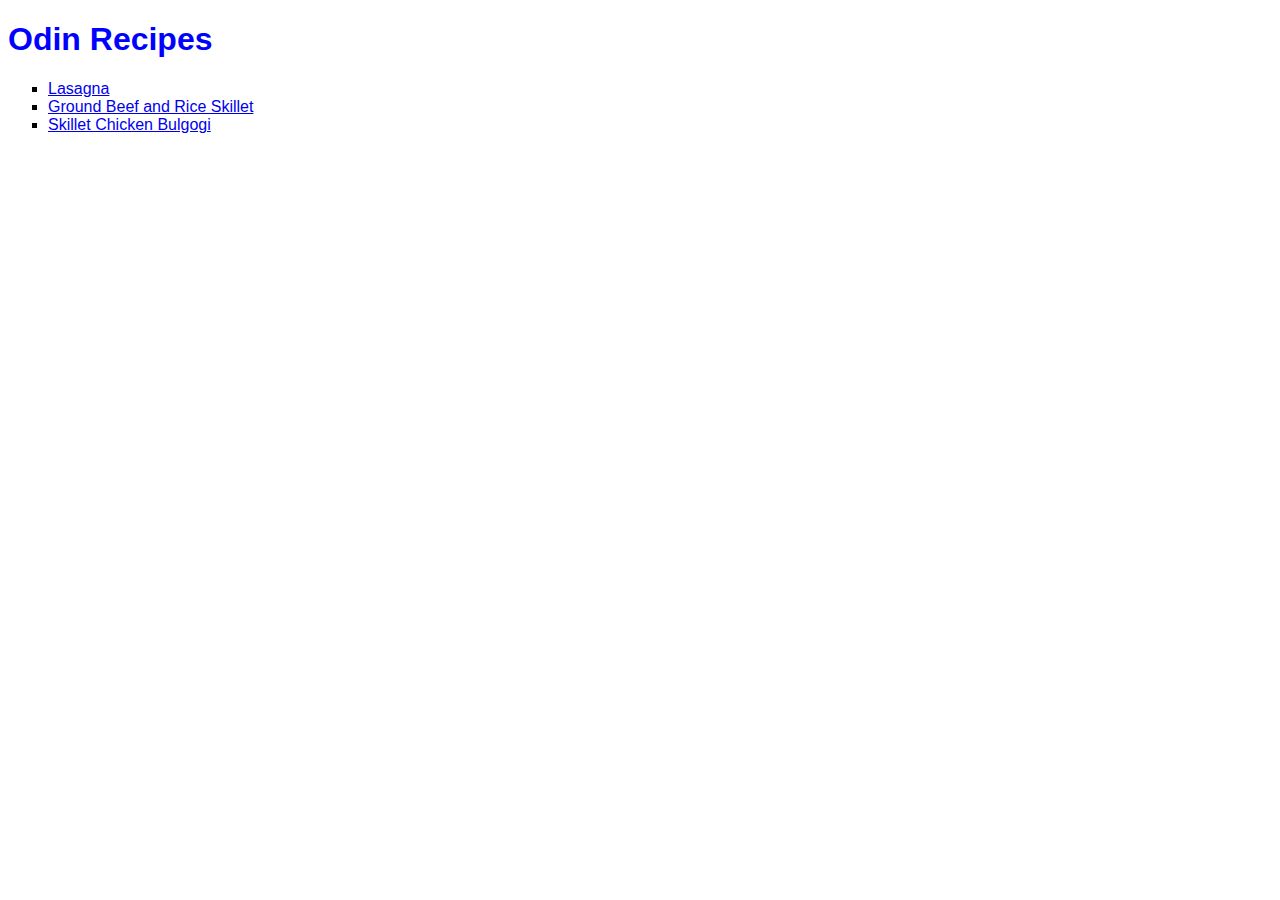
<file: index.html>
<!DOCTYPE html>
<html lang="en">
  <head>
    <meta charset="utf-8">
    <link rel="stylesheet" href="styles.css">
    <title>
      My Recipes
    </title>
  </head>

  <body>
    <h1 class = "recipe-title">
      Odin Recipes
    </h1>
    <ul class = "list">
      <li>
        <a href="./recipes/lasagna.html">Lasagna</a>
      </li>
      <li>
        <a href="./recipes/gbeefskillet.html">
          Ground Beef and Rice Skillet
        </a>
      </li>
       <li>
        <a href="./recipes/skilletchickenbulgogi.html">
          Skillet Chicken Bulgogi 
        </a>
      </li>
    </ul>
  </body>
</html>
</file>
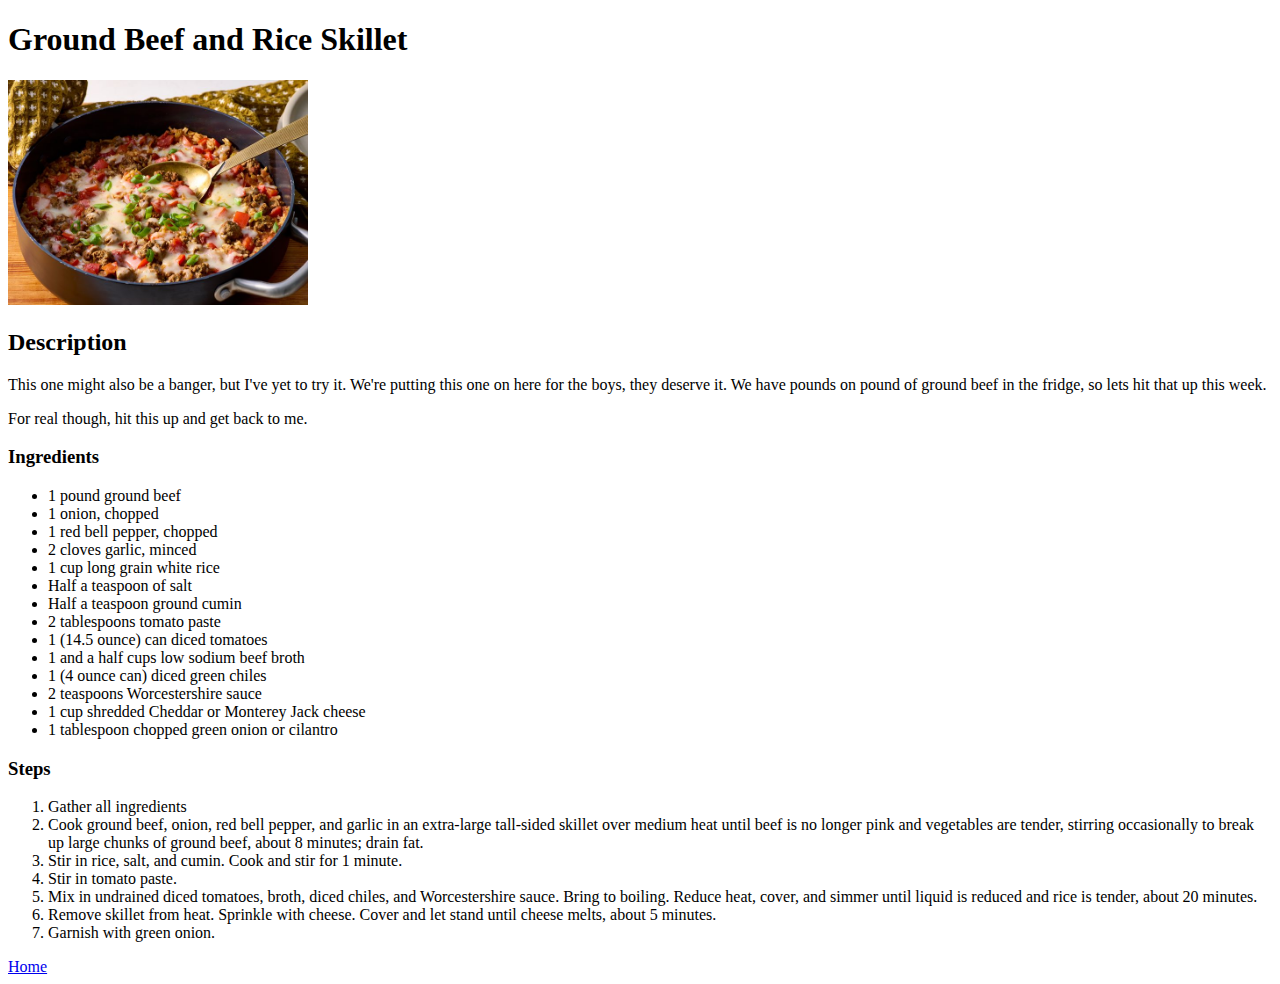
<file: recipes/gbeefskillet.html>
<!DOCTYPE html>
<html lang="en">
  <head>
    <meta charset="utf-8">
    <title>
      My Recipes
    </title>
  </head>
  <body>
    <h1>Ground Beef and Rice Skillet</h1>
    <img src="../images/gbeefskillet.jpg" width=300>
    <h2>
      Description
    </h2>
      <p>
        This one might also be a banger, but I've yet to try it. We're 
        putting this one on here for the boys, they deserve it.
        We have pounds on pound of ground beef in the fridge, so lets
        hit that up this week.
      </p>
      <p>
        For real though, hit this up and get back to me.
      </p>

      <h3>
        Ingredients
      </h3>
      <ul>
        <li>1 pound ground beef</li>
        <li>1 onion, chopped</li>
        <li>1 red bell pepper, chopped</li>
        <li>2 cloves garlic, minced</li>
        <li>1 cup long grain white rice</li>
        <li>Half a teaspoon of salt</li>
        <li>Half a teaspoon ground cumin</li>
        <li>2 tablespoons tomato paste</li>
        <li>1 (14.5 ounce) can diced tomatoes</li>
        <li>1 and a half cups low sodium beef broth</li>
        <li>1 (4 ounce can) diced green chiles</li>
        <li>2 teaspoons Worcestershire sauce</li>
        <li>1 cup shredded Cheddar or Monterey Jack cheese</li>
        <li>1 tablespoon chopped green onion or cilantro</li>
      </ul>
      <h3>
        Steps
      </h3>
      <ol>
        <li>Gather all ingredients</li>
        <li>
          Cook ground beef, onion, red bell pepper, and garlic in an
          extra-large tall-sided skillet over medium heat until beef is
          no longer pink and vegetables are tender, stirring occasionally
          to break up large chunks of ground beef, about 8 minutes; drain
          fat.
        </li>
        <li>
          Stir in rice, salt, and cumin. Cook and stir for 1 minute.
        </li>
        <li>Stir in tomato paste.</li>
        <li>
          Mix in undrained diced tomatoes, broth, diced chiles, and
          Worcestershire sauce. Bring to boiling. Reduce heat, cover, 
          and simmer until liquid is reduced and rice is tender, 
          about 20 minutes.
        </li>
        <li>
          Remove skillet from heat. Sprinkle with cheese. Cover and let
          stand until cheese melts, about 5 minutes.
        </li>
        <li>Garnish with green onion.</li>
      </ol>


    <a href="../index.html">Home</a> 
  </body>
</html>
</file>
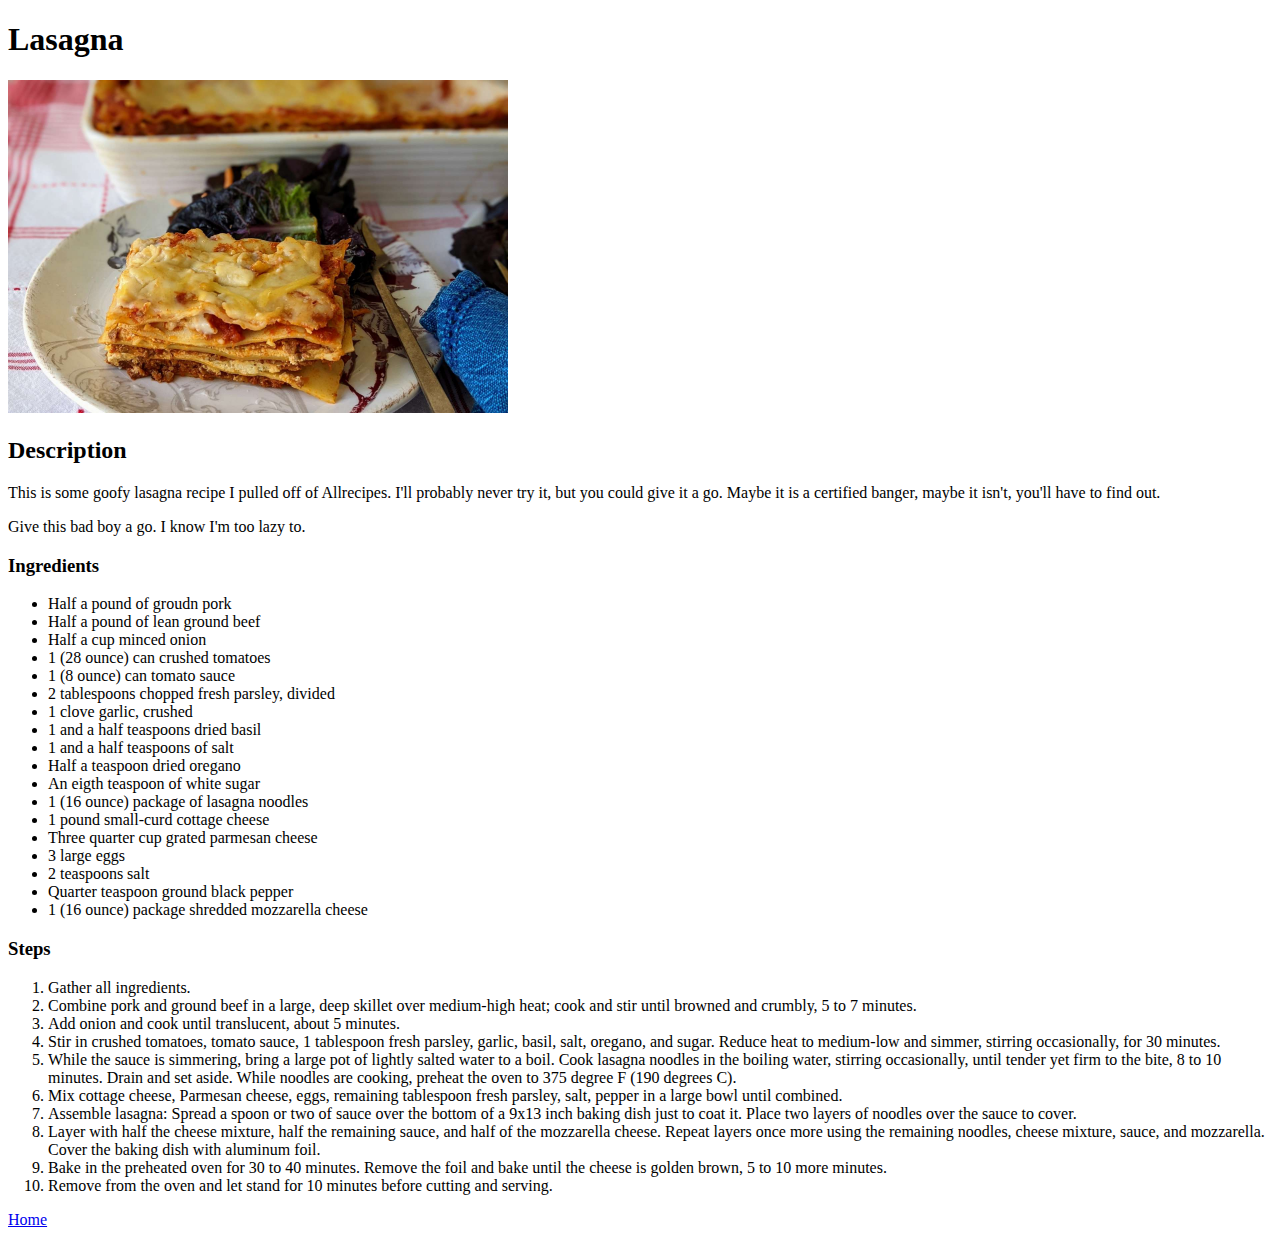
<file: recipes/lasagna.html>
<!DOCTYPE html>
<html lang="en">
  <head>
    <meta charset="utf-8">
    <title>
      My Recipes
    </title>
  </head>
  <body>
    <h1>
      Lasagna
    </h1>
    <img src="../images/lasagna.jpg" width = 500>
    <h2>
      Description
    </h2>
    <p>
    This is some goofy lasagna recipe I pulled off of Allrecipes.
    I'll probably never try it, but you could give it a go. Maybe
    it is a certified banger, maybe it isn't, you'll have to find out.
    </p>
    <p>
    Give this bad boy a go. I know I'm too lazy to.
    </p>
    
    <h3>
      Ingredients
    </h3>
    <ul>
      <li>Half a pound of groudn pork</li>
      <li>Half a pound of lean ground beef</li>
      <li>Half a cup minced onion</li>
      <li>1 (28 ounce) can crushed tomatoes</li>
      <li>1 (8 ounce) can tomato sauce</li>
      <li>2 tablespoons chopped fresh parsley, divided</li>
      <li>1 clove garlic, crushed</li>
      <li>1 and a half teaspoons dried basil</li>
      <li>1 and a half teaspoons of salt</li>
      <li>Half a teaspoon dried oregano </li>
      <li>An eigth teaspoon of white sugar</li>
      <li>1 (16 ounce) package of lasagna noodles</li>
      <li>1 pound small-curd cottage cheese</li>
      <li>Three quarter cup grated parmesan cheese</li>
      <li>3 large eggs</li>
      <li>2 teaspoons salt</li>
      <li>Quarter teaspoon ground black pepper</li>
      <li>1 (16 ounce) package shredded mozzarella cheese</li>
    </ul>

    <h3>
      Steps
    </h3>
    <ol>
      <li>Gather all ingredients.</li>
      <li>
        Combine pork and ground beef in a large, deep skillet over
        medium-high heat; cook and stir until browned and crumbly,
        5 to 7 minutes.
      </li>
      <li>
        Add onion and cook until translucent, about 5 minutes.
      </li>
      <li>
        Stir in crushed tomatoes, tomato sauce, 1 tablespoon fresh
        parsley, garlic, basil, salt, oregano, and sugar. Reduce heat
        to medium-low and simmer, stirring occasionally, for 30 minutes.
      </li>
      <li>
        While the sauce is simmering, bring a large pot of lightly
        salted water to a boil. Cook lasagna noodles in the boiling water,
        stirring occasionally, until tender yet firm to the bite, 8 to 10
        minutes. Drain and set aside. While noodles are cooking, preheat
        the oven to 375 degree F (190 degrees C).
      </li>
      <li>
        Mix cottage cheese, Parmesan cheese, eggs, remaining tablespoon
        fresh parsley, salt, pepper in a large bowl until combined.
      </li>
      <li>
        Assemble lasagna: Spread a spoon or two of sauce over the bottom
        of a 9x13 inch baking dish just to coat it. Place two layers of
        noodles over the sauce to cover.
      </li>
      <li>
        Layer with half the cheese mixture, half the remaining sauce, and
        half of the mozzarella cheese. Repeat layers once more using the
        remaining noodles, cheese mixture, sauce, and mozzarella. Cover
        the baking dish with aluminum foil.
      </li>
      <li>
        Bake in the preheated oven for 30 to 40 minutes. Remove the foil
        and bake until the cheese is golden brown, 5 to 10 more minutes.
      </li>
      <li>
        Remove from the oven and let stand for 10 minutes before cutting
        and serving.
      </li>
    </ol>


    <a href="../index.html">Home</a>
  </body>
</html>
</file>
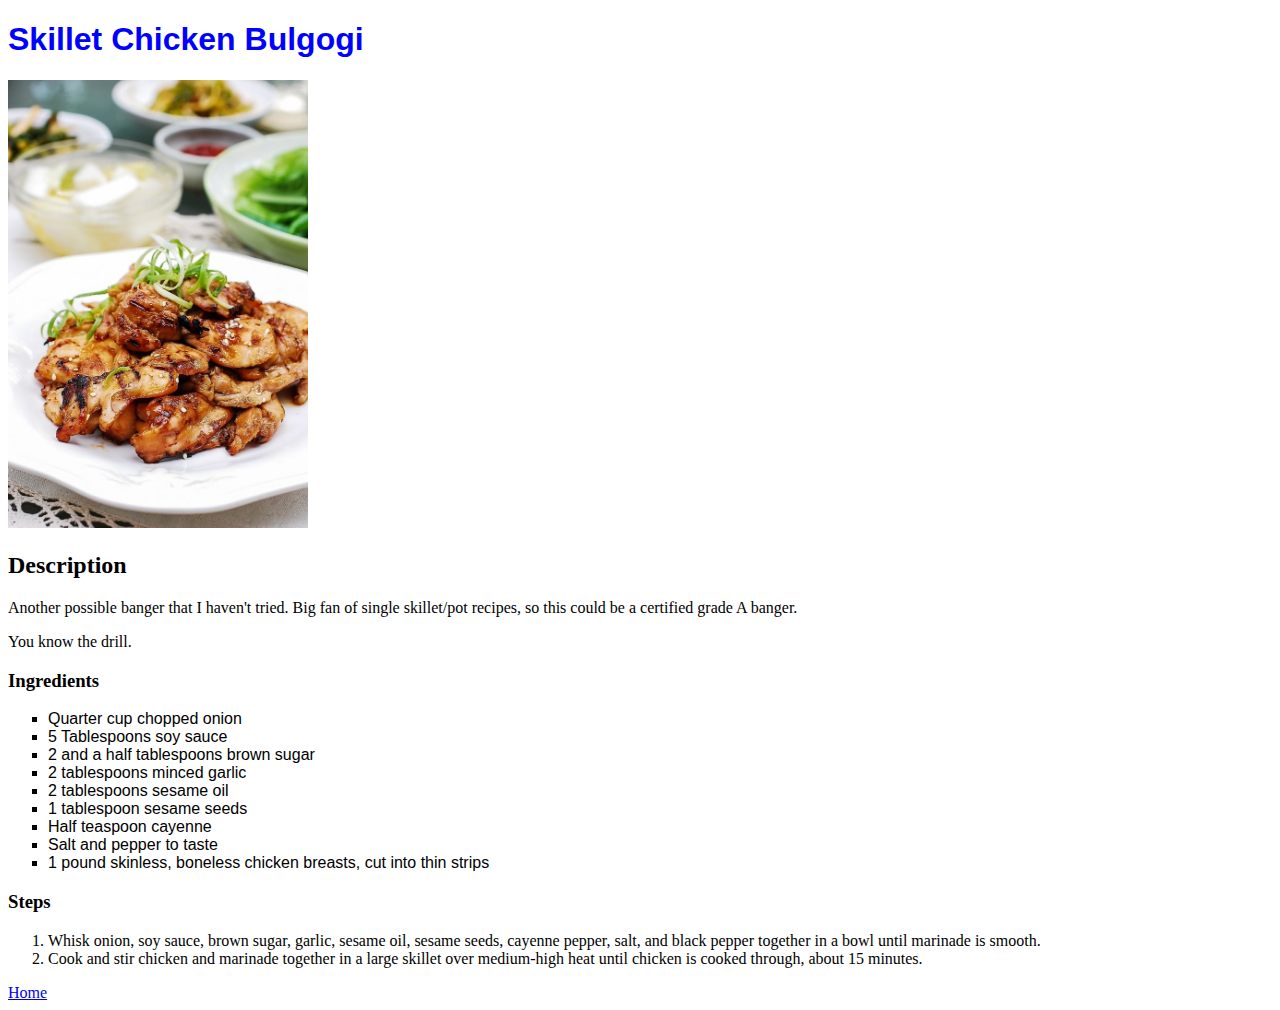
<file: recipes/skilletchickenbulgogi.html>
<!DOCTYPE html>
<html lang="en">
  <head>
    <meta charset="utf-8">
    <link rel="stylesheet" href="../styles.css">
    <title>
      My Recipes
    </title>
    
  </head>
  <body>
    <h1 class = "recipe-title">
      Skillet Chicken Bulgogi
    </h1>
    <img src="../images/bulgogi.jpg" width=300>

    <h2>
      Description
    </h2>
    <p>
      Another possible banger that I haven't tried. Big fan of single 
      skillet/pot recipes, so this could be a certified grade A banger.
    </p>
    <p>
      You know the drill.
    </p>
    <h3>Ingredients</h3>
    <ul class="list">
      <li>Quarter cup chopped onion</li>
      <li>5 Tablespoons soy sauce</li>
      <li>2 and a half tablespoons brown sugar</li>
      <li>2 tablespoons minced garlic</li>
      <li>2 tablespoons sesame oil</li>
      <li>1 tablespoon sesame seeds</li>
      <li>Half teaspoon cayenne</li>
      <li>Salt and pepper to taste</li>
      <li>
        1 pound skinless, boneless chicken breasts, cut into thin strips
      </li>
    </ul>

    <h3>
      Steps
    </h3>
    <ol>
      <li>
        Whisk onion, soy sauce, brown sugar, garlic, sesame oil,
        sesame seeds, cayenne pepper, salt, and black pepper together
        in a bowl until marinade is smooth.
      </li>
      <li>
        Cook and stir chicken and marinade together in a large skillet 
        over medium-high heat until chicken is cooked through, about 15
        minutes.
      </li>
    </ol>

    
    <a href="../index.html">Home</a>
  </body>
</html>
</file>
<file: styles.css>
.recipe-title {
  color: blue;
  font-family: Georgia, sans-serif;
}

.list {
  list-style-type: square;
  font-family: Georgia, sans-serif;
}
</file>
